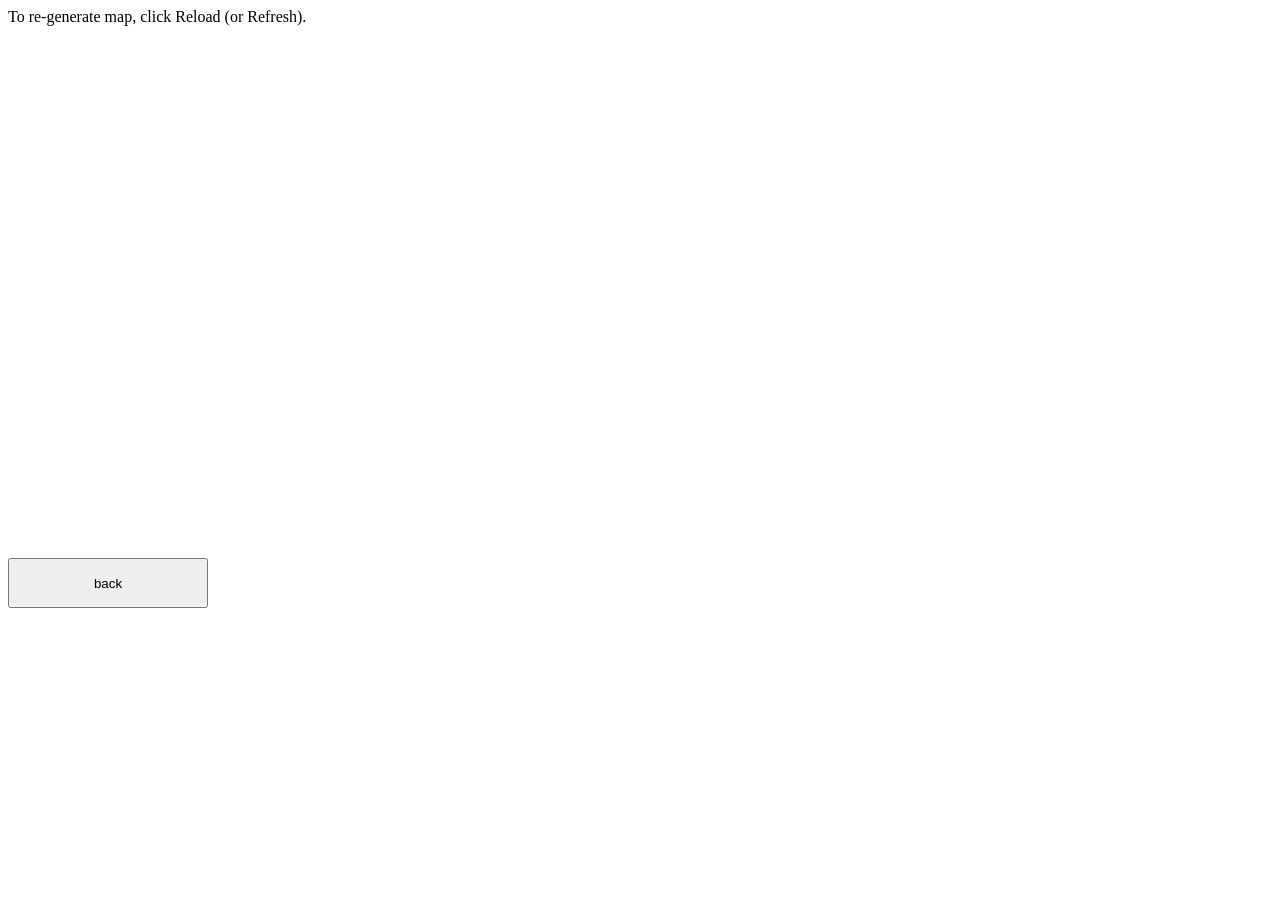
<file: HelloGap/assets/www/map.html>
<!DOCTYPE html PUBLIC "-//W3C//DTD HTML 4.01 Transitional//EN">
<html>
	<head>
		<script src="http://www.mapquestapi.com/sdk/js/v7.0.s/mqa.toolkit.js?key=Fmjtd%7Cluub2q0bnl%2Cr2%3Do5-9u7x5r"></script>

		<script type="text/javascript">
			params = {};

			function updateHrefs() {
				if (location.search) {
					var parts = location.search.substring(1).split('&');

					for (var i = 0; i < parts.length; i++) {
						var nv = parts[i].split('=');
						if (!nv[0])
							continue;
						params[nv[0]] = nv[1] || true;
					}
				}
			}

			//Call the code on page load
			if (window.addEventListener) {
				window.addEventListener('load', updateHrefs, false);
				//W3C
			} else if (window.attachEvent) {
				window.attachEvent('onload', updateHrefs);
				//OLDER MSIE
			}

			MQA.EventUtil.observe(window, 'load', function() {

				plat = params.lat * 1;
				plon = params.lon * 1;

				/*Create an object for options*/
				var options = {
					elt : document.getElementById('map'), /*ID of element on the page where you want the map added*/
					zoom : 15, /*initial zoom level of the map*/
					latLng : {
						lat : plat,
						lng : plon
					}, /*center of map in latitude/longitude */
					mtype : 'map', /*map type (map)*/
					bestFitMargin : 0, /*margin offset from the map viewport when applying a bestfit on shapes*/
					zoomOnDoubleClick : true /*zoom in when double-clicking on map*/
				};

				/*Construct an instance of MQA.TileMap with the options object*/
				window.map = new MQA.TileMap(options);

				var basic=new MQA.Poi( {lat:plat, lng:plon} );
	
				//The MQA.Poi.setBias function will off set the icon marking the spot with the actual spot.  
				//When setting a bias a leader line will automatically be drawn from the POI to the offsetting 
				//icon to show the relationship 
				basic.setBias({x:-50,y:-50});
	
				//This will add the POI to the map in the maps default shape collection.
				map.addShape(basic);

				});

			/*An example of using the MQA.EventUtil to hook into the window load event and execute defined function
			 passed in as the last parameter. You could alternatively create a plain function here and have it
			 executed whenever you like (e.g. <body onload="yourfunction">).*/
            /*
			MQA.withModule('largezoom', 'traffictoggle', 'viewoptions', 'geolocationcontrol', 'insetmapcontrol', 'mousewheel', function() {

				map.addControl(new MQA.LargeZoom(), new MQA.MapCornerPlacement(MQA.MapCorner.TOP_LEFT, new MQA.Size(5, 5)));

				map.addControl(new MQA.TrafficToggle());

				map.addControl(new MQA.ViewOptions());

				map.addControl(new MQA.GeolocationControl(), new MQA.MapCornerPlacement(MQA.MapCorner.TOP_RIGHT, new MQA.Size(10, 50)));

				/*Inset Map Control options*/
                /*
				var options = {
					size : {
						width : 150,
						height : 125
					},
					zoom : 3,
					mapType : 'map',
					minimized : true
				};

				map.addControl(new MQA.InsetMapControl(options), new MQA.MapCornerPlacement(MQA.MapCorner.BOTTOM_RIGHT));

				map.enableMouseWheelZoom();
			});
            */
			

		</script>

	</head>
	<body>
		<p>
			To re-generate map, click Reload (or Refresh).
		</p>
		<div id="map" style="width:900px; height:500px;"> </div>

		<form action="index.html">
			<p>
				<input type="submit" value="back" style="height:50px; width:200px" >
			</p>
		</form>

	</body>
</html>
</file>
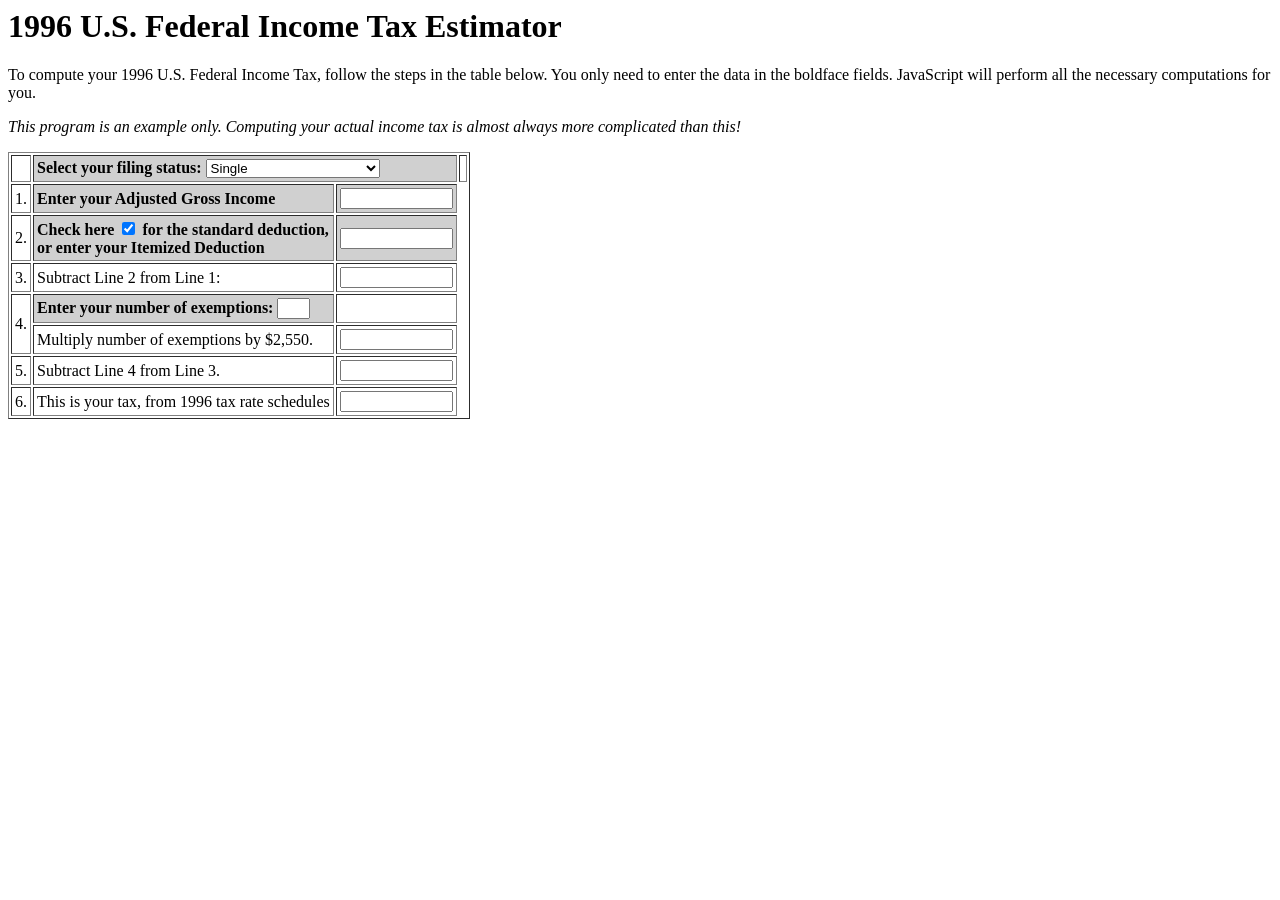
<file: HelloGap/assets/www/test2.html>
<!-- This example is from the book _JavaScript: The Definitive Guide_.     -->
<!-- Written by David Flanagan.  Copyright (c) 1996 O'Reilly & Associates. -->
<!-- This example is provided WITHOUT WARRANTY either expressed or implied.-->
<!-- You may study, use, modify, and distribute it for any purpose.        -->
<HEAD>
<TITLE>1996 U.S. Federal Income Tax Estimator</TITLE>
<SCRIPT>
// These functions define the data structures we'll use to store
// tax bracket and tax schedule data for computing taxes.
function TaxBracket(cutoff, percentage, base)
{
    this.cutoff = cutoff;          // how much money to be in this bracket
    this.percentage = percentage;  // what the tax is in this bracket
    this.base = base;              // combined tax from all lower brackets
}
function TaxSchedule(b0, b1, b2, b3, b4) 
{   // A tax schedule is just 5 brackets
    this[0] = b0; this[1] = b1; this[2] = b2; this[3] = b3; this[4] = b4;
}

// Taxes are computed using a tax schedule that depends on your filing status, 
// so we create an array and store four different schedules in it.
var Schedules = new Object();  // create the array.

// Schedule X: Single
Schedules[0] =  new TaxSchedule(new TaxBracket(263750, .396, 84020.5),
    new TaxBracket(121300, .36, 32738.5), new TaxBracket(58150, .31, 13162),
    new TaxBracket(24000, .28, 3600), new TaxBracket(0, .15, 0));

// Schedule Z: Head of Household
Schedules[1] = new TaxSchedule(new TaxBracket(263750, .396, 81554),
    new TaxBracket(134500, .36, 35024), new TaxBracket(83050, .31, 19074.5),
    new TaxBracket(32150, .28, 4822.5), new TaxBracket(0, .15, 0));

// Schedule Y1: Married,  Filing Jointly
Schedules[2] = new TaxSchedule(new TaxBracket(263750, .396, 79445),
    new TaxBracket(147700, .36, 37667), new TaxBracket(96900, .31, 21919),
    new TaxBracket(40100, .28, 6015), new TaxBracket(0, .15, 0));

// Schedule Y2: Married, Filing Separately
Schedules[3] = new TaxSchedule(new TaxBracket(131875, .396, 39722.5),
    new TaxBracket(73850, .36, 18833.5), new TaxBracket(48450, .31, 10959.5),
    new TaxBracket(20050, .28, 3007.5),  new TaxBracket(0, .15, 0));

// The standard deduction allowed by tax law depends on filing status, 
// so we've got to store this data in an array as well.
var StandardDeductions = new Object();
StandardDeductions[0] = 4000; StandardDeductions[1] = 5900; 
StandardDeductions[2] = 6700; StandardDeductions[3] = 3350;

// This function computes the tax and updates all the elements in the form. 
// It is triggered whenever anything changes, and makes sure that
// all elements of the form contains legal values and are consistent.
function compute(f)
{
    var f = document.taxcalc;  // This is the form we'll we working with;

    // get the filing status
    var status = f.status.selectedIndex;

    // line 1, adjusted gross income
    var income = parseFloat(f.income.value);
    if (isNaN(income)) { income = 0; f.income.value = "0"; }
    f.income.value = Math.round(income);
    
    // line 2, the standard or itemized deduction
    var deduction;
    if (f.standard.checked)
        deduction = StandardDeductions[status];
    else {
        deduction = parseFloat(f.deduction.value);
        if (isNaN(deduction)) deduction = 0;
        if (deduction < StandardDeductions[status]) {
            deduction = StandardDeductions[status];
            f.standard.checked = true;
        }
    }
    f.deduction.value = Math.round(deduction);

    // Line 3: Subtract line 2 from line 1
    var line3 = income - deduction;
    if (line3 < 0) line3 = 0;
    f.line3.value = line3;

    // Line 4: exemptions
    var num_exemptions = parseInt(f.num_exemptions.value);
    if (isNaN(num_exemptions)) num_exemptions = 1;
    f.num_exemptions.value = num_exemptions;
    var exemption = num_exemptions * 2550;
    f.exemption.value = exemption;

    // Line 5: subtract Line 4 from Line 3.
    var line5 = line3 - exemption;
    if (line5 < 0) line5 = 0;
    f.line5.value = line5;

    // Line 6: tax from schedules.
    // determine which tax schedule to use, based on filing status
    var schedule = Schedules[status];
    // determine which tax bracket to use within that schedule
    for(var i = 0; i < 5; i++) if (line5 >= schedule[i].cutoff) break;
    var bracket = schedule[i];
    // then compute the tax based on that bracket
    var tax = (line5 - bracket.cutoff) * bracket.percentage + bracket.base;
    f.tax.value = Math.round(tax);
}
</SCRIPT>
</HEAD>
<BODY>
<H1>1996 U.S. Federal Income Tax Estimator</H1>
To compute your 1996 U.S. Federal Income Tax, follow the steps in the
table below.  You only need to enter the data in the boldface fields.
JavaScript will perform all the necessary computations for you.
<P>
<I>This program is an example only.  Computing your actual income tax is
almost always more complicated than this!</I>

<!-- 
  -- The stuff below is an HTML table inside of an HTML form.  It gets tricky!
  -- Notice the event handlers on all the form input elements.
  -->
<FORM NAME="taxcalc">
  <TABLE BORDER CELLPADDING=3>
    <TR>                                        <!-- Filing status -->
      <TD>&nbsp;</TD>
      <TD COLSPAN=3 BGCOLOR="d0d0d0">
        <B>Select your filing status:</B>
        <SELECT NAME="status" onChange="compute()">
          <OPTION VALUE=0 SELECTED>Single
          <OPTION VALUE=1>Head of Household
          <OPTION VALUE=2>Married, Filing Jointly
          <OPTION VALUE=3>Married, Filing Separately
        </SELECT>
      <TD></TR>
    <TR>                                        <!-- Line 1: Income -->
      <TD>1.</TD>
      <TD BGCOLOR="d0d0d0"><B>Enter your Adjusted Gross Income</B></TD>
      <TD BGCOLOR="d0d0d0">
        <INPUT TYPE=text NAME="income" SIZE=12 onChange="compute()">
      </TD></TR>
    <TR>                                        <!-- Line 2: Deduction -->
      <TD>2.</TD>
      <TD BGCOLOR="d0d0d0">
        <B>Check here 
        <INPUT TYPE=checkbox NAME="standard" CHECKED onClick="compute()">
        for the standard deduction,<BR>or enter your Itemized Deduction</B>
      </TD>
      <TD BGCOLOR="d0d0d0">
        <INPUT TYPE=text NAME="deduction" SIZE=12 
               onChange="this.form.standard.checked = false; compute()">
      </TD></TR>
    <TR>                                        <!-- Line 3: subtraction -->
      <TD>3.</TD>
      <TD>Subtract Line 2 from Line 1:</TD>
      <TD><INPUT TYPE=text NAME="line3" SIZE=12 onChange="compute()"></TD></TR>
    <TR>                                        <!-- Line 4: Exemption -->
      <TD ROWSPAN=2>4.</TD>
      <TD BGCOLOR="d0d0d0">
        <B>Enter your number of exemptions: </B>
        <INPUT TYPE=text NAME="num_exemptions" SIZE=2 onChange="compute()">
      </TD><TD></TD></TR>
    <TR>                                        <!-- Line 4, continued -->
      <TD>Multiply number of exemptions by $2,550.</TD>
      <TD><INPUT TYPE=text NAME="exemption" SIZE=12 onChange="compute()"></TD>
    </TR>
    <TR>                                        <!-- Line 5: subtraction -->
      <TD>5.</TD>
      <TD>Subtract Line 4 from Line 3.</TD>
      <TD><INPUT TYPE=text NAME="line5" SIZE=12 onChange="compute()"></TD></TR>
    <TR>                                        <!-- Line 6: Tax -->
      <TD>6.</TD>
      <TD>This is your tax, from 1996 tax rate schedules</TD>
      <TD><INPUT TYPE=text NAME="tax" SIZE=12 onChange="compute()"></TD></TR>
  </TABLE>
<FORM>
</BODY>
</file>
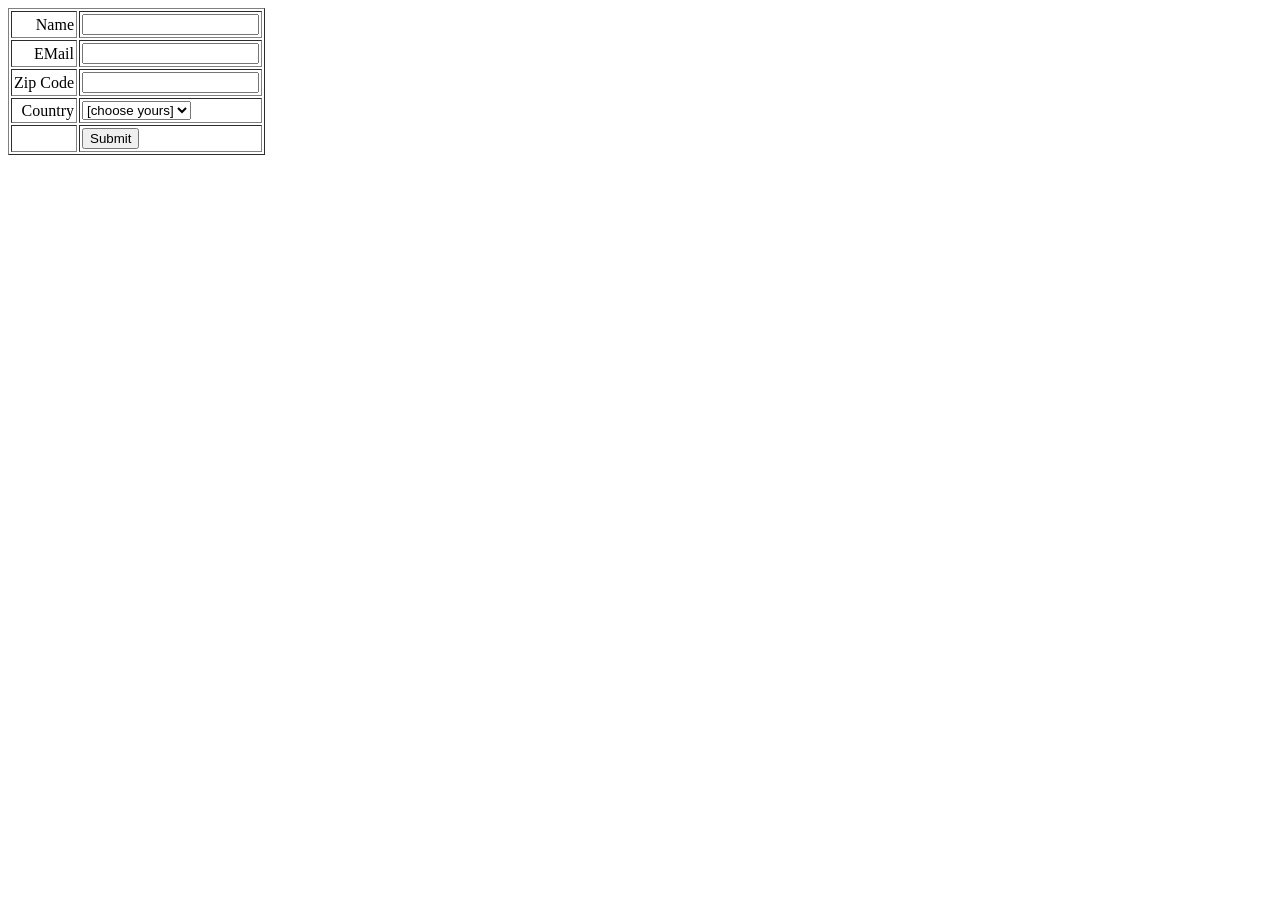
<file: HelloGap/assets/www/test3.html>
<html>
<head>
<title>Form Validation</title>
<script type="text/javascript">
<!--
// Form validation code will come here.
//-->
</script>
</head>
<body>
 <form action="/cgi-bin/test.cgi" name="myForm"  
          onsubmit="return(validate());">
 <table cellspacing="2" cellpadding="2" border="1">
 <tr>
   <td align="right">Name</td>
   <td><input type="text" name="Name" /></td>
 </tr>
 <tr>
   <td align="right">EMail</td>
   <td><input type="text" name="EMail" /></td>
 </tr>
 <tr>
   <td align="right">Zip Code</td>
   <td><input type="text" name="Zip" /></td>
 </tr>
 <tr>
 <td align="right">Country</td>
 <td>
 <select name="Country">
   <option value="-1" selected>[choose yours]</option>
   <option value="1">USA</option>
   <option value="2">UK</option>
   <option value="3">INDIA</option>
 </select>
 </td>
 </tr>
 <tr>
   <td align="right"></td>
   <td><input type="submit" value="Submit" /></td>
 </tr>
 </table>
 </form>
 </body>
 </html>
</file>
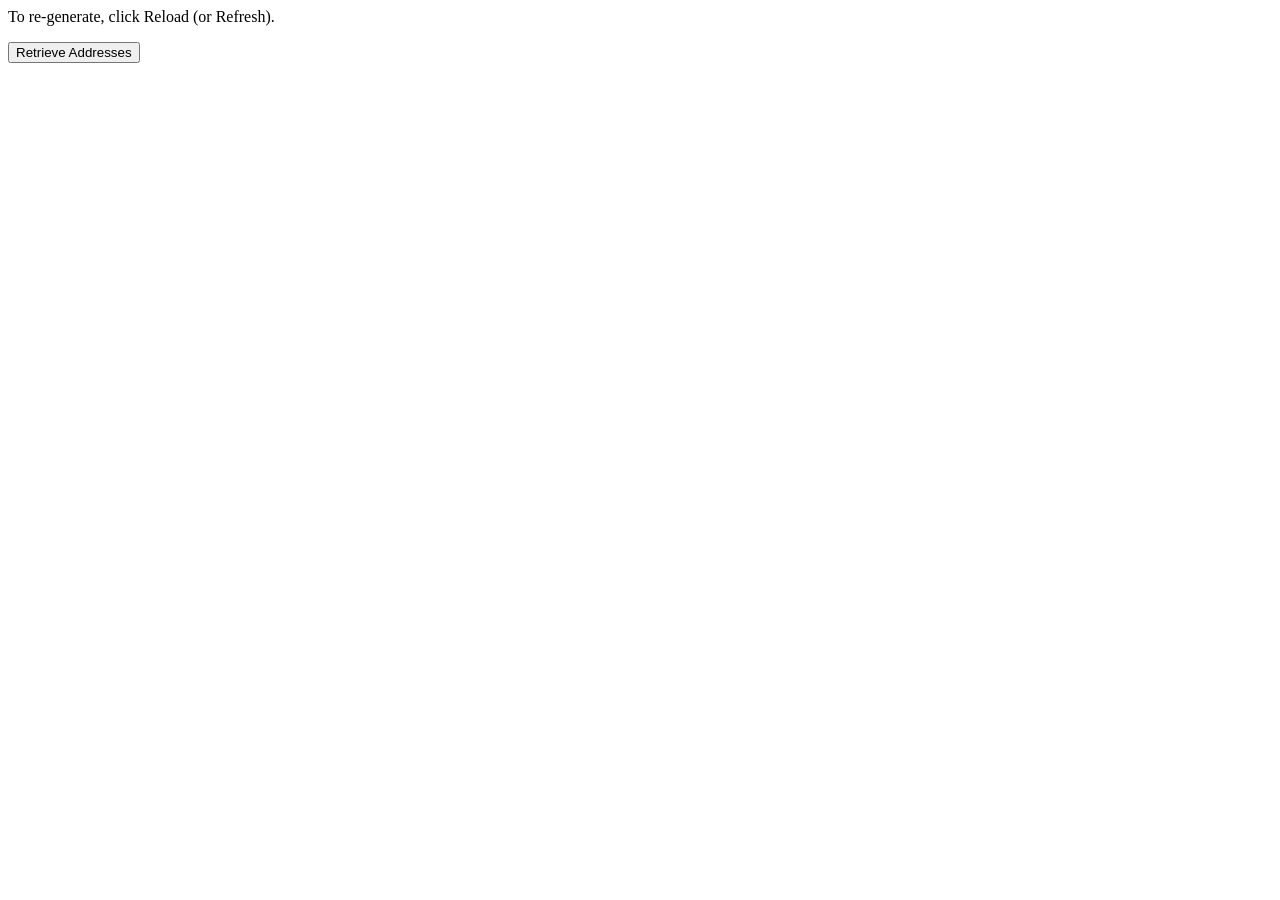
<file: MyApp/Resources/HTML/index.backup.html>
<!DOCTYPE html PUBLIC "-//W3C//DTD HTML 4.01 Transitional//EN">

<html>
	<head>
		<link rel="stylesheet" type="text/css" href="style.css">
		<title>Retrieving table data</title>

		<script type="text/javascript">
			var xmlhttp
			function GetIds(Arg) {

				xmlhttp = null;
				var Url = "XMLHttpRequest_responseXML.php"
				if (window.XMLHttpRequest) {
					xmlhttp = new XMLHttpRequest()
				} else if (window.ActiveXObject) {
					xmlhttp = new ActiveXObject("Microsoft.XMLHTTP")
				}
				if (xmlhttp != null) {
					xmlhttp.onreadystatechange = onStateChange;
					Url = Url + "?Date=" + escape(Arg) + "&NoCache=" + new Date().getTime()
					var Url = "http://projects.reviewjournal.com/data/index8.php";
					xmlhttp.open("GET", Url, true);
					xmlhttp.overrideMimeType('application/json');
					xmlhttp.send(null);
				} else {
					alert("The XMLHttpRequest not supported");
				}

			}

			function onStateChange() {
				if (xmlhttp2.readyState == 4 && xmlhttp2.status==200) {	
						var body = document.getElementsByTagName("body")[0];
						// creates a <table> element and a <tbody> element
						var tbl = document.createElement("table");
						var tblBody = document.createElement("tbody");
						var jsonResponse = JSON.parse(xmlhttp2.responseText);
						var entry = jsonResponse.top;
						// creating all cells
						for (var j = 0; j < entry.length; j++) {
							// creates a table row
							var row = document.createElement("tr");
							// Create a <td> element and a text node, make the text
							// node the contents of the <td>, and put the <td> at
							// the end of the table row
							var cell = document.createElement("td");
							//var cellText = document.createTextNode("cell is row " + j + ", column " + i);
							var cellText = document.createTextNode("Order id:  " + entry[j].id);

							cell.appendChild(cellText);
							row.appendChild(cell);
							// add the row to the end of the table body
							tblBody.appendChild(row);
						}
						// put the <tbody> in the <table>
						tbl.appendChild(tblBody);
						// appends <table> into <body>
						body.appendChild(tbl);
						// sets the border attribute of tbl to 2;
						tbl.setAttribute("border", "2");

					} else {
						alert("statusText: " + xmlhttp2.statusText + "\nHTTP status code: " + xmlhttp2.status);
					}
			}

			function GetAddresses(Arg) {

				xmlhttp = null;
				var Url = "XMLHttpRequest_responseXML.php"
				if (window.XMLHttpRequest) {
					xmlhttp = new XMLHttpRequest()
				} else if (window.ActiveXObject) {
					xmlhttp = new ActiveXObject("Microsoft.XMLHTTP")
				}
				if (xmlhttp != null) {
					xmlhttp.onreadystatechange = onStateChange;
					Url = Url + "?Date=" + escape(Arg) + "&NoCache=" + new Date().getTime()
					var Url = "http://projects.reviewjournal.com/data/index7.php?name=5";
					xmlhttp.open("GET", Url, true);
					xmlhttp.overrideMimeType('application/json');
					xmlhttp.send(null);
				} else {
					alert("The XMLHttpRequest not supported");
				}

			}

			function onStateChange() {
				if (xmlhttp.readyState == 4 && xmlhttp.status==200) {					
						var body = document.getElementsByTagName("body")[0];
						// creates a <table> element and a <tbody> element
						var tbl = document.createElement("table");
						var tblBody = document.createElement("tbody");
						var jsonResponse = JSON.parse(xmlhttp.responseText);
						var entry = jsonResponse.top;
						// creating all cells
						for (var j = 0; j < entry.length; j++) {
							// creates a table row
							var row = document.createElement("tr");
							// Create a <td> element and a text node, make the text
							// node the contents of the <td>, and put the <td> at
							// the end of the table row
							var cell = document.createElement("td");
							//var cellText = document.createTextNode("cell is row " + j + ", column " + i);
							var cellText = document.createTextNode(entry[j].street);

							cell.appendChild(cellText);
							row.appendChild(cell);
							// add the row to the end of the table body
							tblBody.appendChild(row);
						}
						// put the <tbody> in the <table>
						tbl.appendChild(tblBody);
						// appends <table> into <body>
						body.appendChild(tbl);
						// sets the border attribute of tbl to 2;
						tbl.setAttribute("border", "2");

					} else {
						alert("statusText: " + xmlhttp.statusText + "\nHTTP status code: " + xmlhttp.status  + "\nHTTP ready state: " + xmlhttp.readyState);
					}
			}

		</script>

	</head>	
	
	<body>
		<p>
			To re-generate, click Reload (or Refresh).
		</p>	
        
		<p>
			<input type="button" value="Retrieve Addresses" onclick="GetAddresses()">
		</p>

	</body>
</html>
</file>
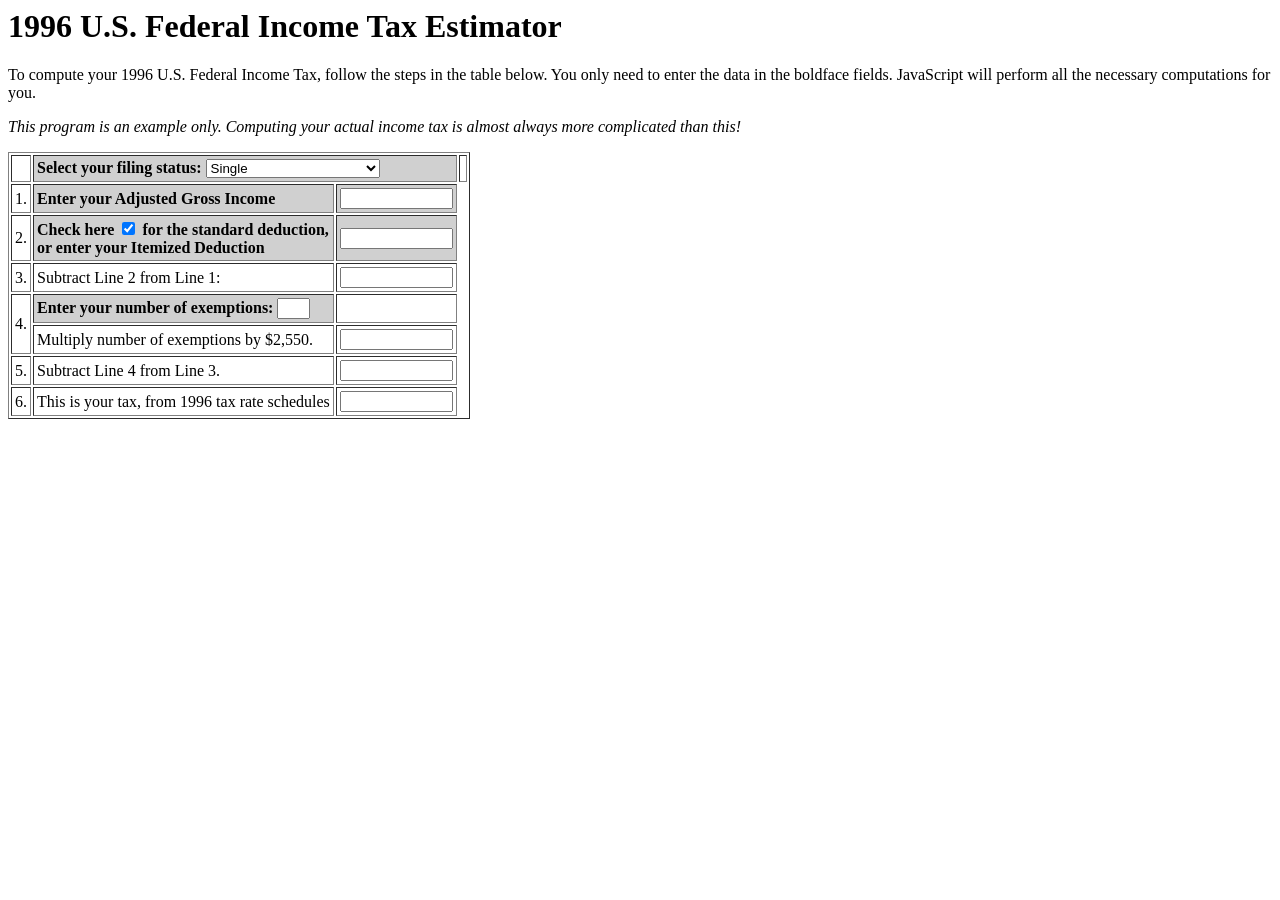
<file: MyApp/Resources/HTML/index3.html>
<!-- This example is from the book _JavaScript: The Definitive Guide_.     -->
<!-- Written by David Flanagan.  Copyright (c) 1996 O'Reilly & Associates. -->
<!-- This example is provided WITHOUT WARRANTY either expressed or implied.-->
<!-- You may study, use, modify, and distribute it for any purpose.        -->
<HEAD>
<TITLE>2007 U.S. Federal Income Tax Estimator</TITLE>
<SCRIPT>
// These functions define the data structures we'll use to store
// tax bracket and tax schedule data for computing taxes.
function TaxBracket(cutoff, percentage, base)
{
    this.cutoff = cutoff;          // how much money to be in this bracket
    this.percentage = percentage;  // what the tax is in this bracket
    this.base = base;              // combined tax from all lower brackets
}
function TaxSchedule(b0, b1, b2, b3, b4) 
{   // A tax schedule is just 5 brackets
    this[0] = b0; this[1] = b1; this[2] = b2; this[3] = b3; this[4] = b4;
}

// Taxes are computed using a tax schedule that depends on your filing status, 
// so we create an array and store four different schedules in it.
var Schedules = new Object();  // create the array.

// Schedule X: Single
Schedules[0] =  new TaxSchedule(new TaxBracket(263750, .396, 84020.5),
    new TaxBracket(121300, .36, 32738.5), new TaxBracket(58150, .31, 13162),
    new TaxBracket(24000, .28, 3600), new TaxBracket(0, .15, 0));

// Schedule Z: Head of Household
Schedules[1] = new TaxSchedule(new TaxBracket(263750, .396, 81554),
    new TaxBracket(134500, .36, 35024), new TaxBracket(83050, .31, 19074.5),
    new TaxBracket(32150, .28, 4822.5), new TaxBracket(0, .15, 0));

// Schedule Y1: Married,  Filing Jointly
Schedules[2] = new TaxSchedule(new TaxBracket(263750, .396, 79445),
    new TaxBracket(147700, .36, 37667), new TaxBracket(96900, .31, 21919),
    new TaxBracket(40100, .28, 6015), new TaxBracket(0, .15, 0));

// Schedule Y2: Married, Filing Separately
Schedules[3] = new TaxSchedule(new TaxBracket(131875, .396, 39722.5),
    new TaxBracket(73850, .36, 18833.5), new TaxBracket(48450, .31, 10959.5),
    new TaxBracket(20050, .28, 3007.5),  new TaxBracket(0, .15, 0));

// The standard deduction allowed by tax law depends on filing status, 
// so we've got to store this data in an array as well.
var StandardDeductions = new Object();
StandardDeductions[0] = 4000; StandardDeductions[1] = 5900; 
StandardDeductions[2] = 6700; StandardDeductions[3] = 3350;

// This function computes the tax and updates all the elements in the form. 
// It is triggered whenever anything changes, and makes sure that
// all elements of the form contains legal values and are consistent.
function compute(f)
{
    var f = document.taxcalc;  // This is the form we'll we working with;

    // get the filing status
    var status = f.status.selectedIndex;

    // line 1, adjusted gross income
    var income = parseFloat(f.income.value);
    if (isNaN(income)) { income = 0; f.income.value = "0"; }
    f.income.value = Math.round(income);
    
    // line 2, the standard or itemized deduction
    var deduction;
    if (f.standard.checked)
        deduction = StandardDeductions[status];
    else {
        deduction = parseFloat(f.deduction.value);
        if (isNaN(deduction)) deduction = 0;
        if (deduction < StandardDeductions[status]) {
            deduction = StandardDeductions[status];
            f.standard.checked = true;
        }
    }
    f.deduction.value = Math.round(deduction);

    // Line 3: Subtract line 2 from line 1
    var line3 = income - deduction;
    if (line3 < 0) line3 = 0;
    f.line3.value = line3;

    // Line 4: exemptions
    var num_exemptions = parseInt(f.num_exemptions.value);
    if (isNaN(num_exemptions)) num_exemptions = 1;
    f.num_exemptions.value = num_exemptions;
    var exemption = num_exemptions * 2550;
    f.exemption.value = exemption;

    // Line 5: subtract Line 4 from Line 3.
    var line5 = line3 - exemption;
    if (line5 < 0) line5 = 0;
    f.line5.value = line5;

    // Line 6: tax from schedules.
    // determine which tax schedule to use, based on filing status
    var schedule = Schedules[status];
    // determine which tax bracket to use within that schedule
    for(var i = 0; i < 5; i++) if (line5 >= schedule[i].cutoff) break;
    var bracket = schedule[i];
    // then compute the tax based on that bracket
    var tax = (line5 - bracket.cutoff) * bracket.percentage + bracket.base;
    f.tax.value = Math.round(tax);
}
</SCRIPT>
</HEAD>
<BODY>
<H1>1996 U.S. Federal Income Tax Estimator</H1>
To compute your 1996 U.S. Federal Income Tax, follow the steps in the
table below.  You only need to enter the data in the boldface fields.
JavaScript will perform all the necessary computations for you.
<P>
<I>This program is an example only.  Computing your actual income tax is
almost always more complicated than this!</I>

<!-- 
  -- The stuff below is an HTML table inside of an HTML form.  It gets tricky!
  -- Notice the event handlers on all the form input elements.
  -->
<FORM NAME="taxcalc">
  <TABLE BORDER CELLPADDING=3>
    <TR>                                        <!-- Filing status -->
      <TD>&nbsp;</TD>
      <TD COLSPAN=3 BGCOLOR="d0d0d0">
        <B>Select your filing status:</B>
        <SELECT NAME="status" onChange="compute()">
          <OPTION VALUE=0 SELECTED>Single
          <OPTION VALUE=1>Head of Household
          <OPTION VALUE=2>Married, Filing Jointly
          <OPTION VALUE=3>Married, Filing Separately
        </SELECT>
      <TD></TR>
    <TR>                                        <!-- Line 1: Income -->
      <TD>1.</TD>
      <TD BGCOLOR="d0d0d0"><B>Enter your Adjusted Gross Income</B></TD>
      <TD BGCOLOR="d0d0d0">
        <INPUT TYPE=text NAME="income" SIZE=12 onChange="compute()">
      </TD></TR>
    <TR>                                        <!-- Line 2: Deduction -->
      <TD>2.</TD>
      <TD BGCOLOR="d0d0d0">
        <B>Check here 
        <INPUT TYPE=checkbox NAME="standard" CHECKED onClick="compute()">
        for the standard deduction,<BR>or enter your Itemized Deduction</B>
      </TD>
      <TD BGCOLOR="d0d0d0">
        <INPUT TYPE=text NAME="deduction" SIZE=12 
               onChange="this.form.standard.checked = false; compute()">
      </TD></TR>
    <TR>                                        <!-- Line 3: subtraction -->
      <TD>3.</TD>
      <TD>Subtract Line 2 from Line 1:</TD>
      <TD><INPUT TYPE=text NAME="line3" SIZE=12 onChange="compute()"></TD></TR>
    <TR>                                        <!-- Line 4: Exemption -->
      <TD ROWSPAN=2>4.</TD>
      <TD BGCOLOR="d0d0d0">
        <B>Enter your number of exemptions: </B>
        <INPUT TYPE=text NAME="num_exemptions" SIZE=2 onChange="compute()">
      </TD><TD></TD></TR>
    <TR>                                        <!-- Line 4, continued -->
      <TD>Multiply number of exemptions by $2,550.</TD>
      <TD><INPUT TYPE=text NAME="exemption" SIZE=12 onChange="compute()"></TD>
    </TR>
    <TR>                                        <!-- Line 5: subtraction -->
      <TD>5.</TD>
      <TD>Subtract Line 4 from Line 3.</TD>
      <TD><INPUT TYPE=text NAME="line5" SIZE=12 onChange="compute()"></TD></TR>
    <TR>                                        <!-- Line 6: Tax -->
      <TD>6.</TD>
      <TD>This is your tax, from 1996 tax rate schedules</TD>
      <TD><INPUT TYPE=text NAME="tax" SIZE=12 onChange="compute()"></TD></TR>
  </TABLE>
<FORM>
</BODY>
</file>
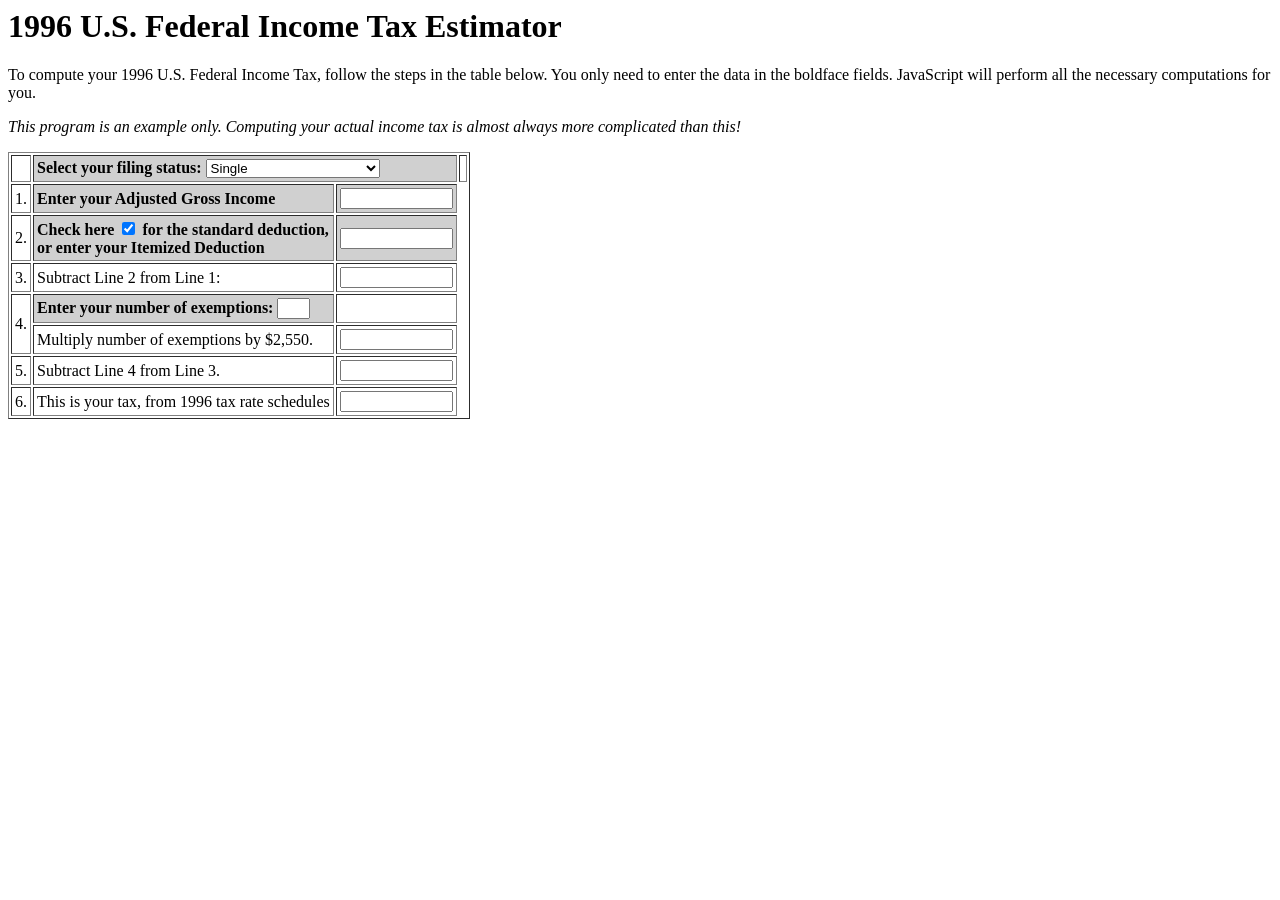
<file: MyApp/Resources/HTML/index4.html>
<!-- This example is from the book _JavaScript: The Definitive Guide_.     -->
<!-- Written by David Flanagan.  Copyright (c) 1996 O'Reilly & Associates. -->
<!-- This example is provided WITHOUT WARRANTY either expressed or implied.-->
<!-- You may study, use, modify, and distribute it for any purpose.        -->
<HEAD>
	<TITLE>2007 U.S. Federal Income Tax Estimator</TITLE>
	<SCRIPT>
		// These functions define the data structures we'll use to store
		// tax bracket and tax schedule data for computing taxes.
		function TaxBracket(cutoff, percentage, base) {
			this.cutoff = cutoff;
			// how much money to be in this bracket
			this.percentage = percentage;
			// what the tax is in this bracket
			this.base = base;
			// combined tax from all lower brackets
		}

		function TaxSchedule(b0, b1, b2, b3, b4) {// A tax schedule is just 5 brackets
			this[0] = b0;
			this[1] = b1;
			this[2] = b2;
			this[3] = b3;
			this[4] = b4;
		}

		// Taxes are computed using a tax schedule that depends on your filing status,
		// so we create an array and store four different schedules in it.
		var Schedules = new Object();
		// create the array.

		// Schedule X: Single
		Schedules[0] = new TaxSchedule(new TaxBracket(263750, .396, 84020.5), new TaxBracket(121300, .36, 32738.5), new TaxBracket(58150, .31, 13162), new TaxBracket(24000, .28, 3600), new TaxBracket(0, .15, 0));

		// Schedule Z: Head of Household
		Schedules[1] = new TaxSchedule(new TaxBracket(263750, .396, 81554), new TaxBracket(134500, .36, 35024), new TaxBracket(83050, .31, 19074.5), new TaxBracket(32150, .28, 4822.5), new TaxBracket(0, .15, 0));

		// Schedule Y1: Married,  Filing Jointly
		Schedules[2] = new TaxSchedule(new TaxBracket(263750, .396, 79445), new TaxBracket(147700, .36, 37667), new TaxBracket(96900, .31, 21919), new TaxBracket(40100, .28, 6015), new TaxBracket(0, .15, 0));

		// Schedule Y2: Married, Filing Separately
		Schedules[3] = new TaxSchedule(new TaxBracket(131875, .396, 39722.5), new TaxBracket(73850, .36, 18833.5), new TaxBracket(48450, .31, 10959.5), new TaxBracket(20050, .28, 3007.5), new TaxBracket(0, .15, 0));

		// The standard deduction allowed by tax law depends on filing status,
		// so we've got to store this data in an array as well.
		var StandardDeductions = new Object();
		StandardDeductions[0] = 4000;
		StandardDeductions[1] = 5900;
		StandardDeductions[2] = 6700;
		StandardDeductions[3] = 3350;

		// This function computes the tax and updates all the elements in the form.
		// It is triggered whenever anything changes, and makes sure that
		// all elements of the form contains legal values and are consistent.

		var xmlhttp

		function SendData(Arg) {

			alert("starting send in method SendData")

			xmlhttp = null;

			var Url = "XMLHttpRequest_responseXML.php"// THE SERVER SCRIPT TO HANDLE THE REQUEST

			//var Url = "http://projects.reviewjournal.com/data/index8.php";

			if (window.XMLHttpRequest) {

				xmlhttp = new XMLHttpRequest() // For all modern browsers

			} else if (window.ActiveXObject) {

				xmlhttp = new ActiveXObject("Microsoft.XMLHTTP") // For (older) IE

			}

			if (xmlhttp != null) {

				xmlhttp.onreadystatechange = onStateChange;

				Url = Url + "?Date=" + escape(Arg) + "&NoCache=" + new Date().getTime()
				var Url = "http://projects.reviewjournal.com/data/index8.php";

				alert(Url)

				// "&NoCache"  => Append the timestamp to avoid cashing
				// Also escape the input argument  (Arg) to properly url-encode the characters (to be sure)

				xmlhttp.open("GET", Url, true);
				//  (httpMethod,  URL,  asynchronous)

				xmlhttp.overrideMimeType('application/json');
				// xmlhttp.overrideMimeType('text/xml');

				xmlhttp.send(null);

				/*
				 // How to send a POST request
				 xmlhttp.open("POST", Url, true);                                                         //  (httpMethod,  URL,  asynchronous)

				 xmlhttp.setRequestHeader("Content-Type", "application/x-www-form-urlencoded; charset=UTF-8");

				 xmlhttp.send( "Date=" + escape(Arg) );
				 */

			} else {

				alert("The XMLHttpRequest not supported");

			}

		}

		function onStateChange() {

			if (xmlhttp.readyState == 4) {

				alert("returning from http")// 4 => loaded complete

				alert(xmlhttp.status)

				if (xmlhttp.status == 200) {// HTTP status code  ( 200 => OK )

					//alert(xmlhttp.responseJSON)
					alert(xmlhttp.responseText)

					//alert(getAllResponseHeaders())

					if (xmlhttp.status != 404) {

						alert("here");
						
						var jsonResponse = JSON.parse(xmlhttp.responseText);

						//var local = new Function("return "+ xmlhttp.responseText)();
						var str = JSON.stringify(jsonResponse.top);
						var entry = jsonResponse.top;
											
						alert(str);
						//alert(entry);
											
						var employees = [
							{ "firstName":"John" , "lastName":"Doe" },
							{ "firstName":"Anna" , "lastName":"Smith" },
							{ "firstName":"Peter" , "lastName": "Jones" }
						];					
											
						//alert(employees[0].lastName);	
						
						
						alert(entry[0].id);					
												
						//var jText = JSON.parse(jsonReponse)		
						//alert(str.id)		
							
						alert("final");	
						for (var i in entry) {
							alert(entry[i].id);
							
						}							
						
						//var contact = JSON.parse(jsontext);
						//document.write(contact.surname + ", " + contact.firstname);
												
												
						//alert("Code - Name\n" + local[0].id + ' - ' + local[0].name);
					} else {
						alert("Airport not found");
					}

					var xmlDoc = xmlhttp.responseXML// "xmlDoc" the returned xml object

					// alert(typeof xmlhttp.responseXML)                                                               // Returns: object
					// alert ("childNodes: "+xmlDoc.childNodes.length)                                             // Just for test

					var DateNode = xmlDoc.getElementsByTagName('Date')[0].firstChild.nodeValue// The <Date> element's node value  (the sent date)

					var Xml2String// Convert the xml to string just to display it

					if (xmlDoc.xml) {
						Xml2String = xmlDoc.xml // Converts the xml object to string  (  For IE)
					} else {
						Xml2String = new XMLSerializer().serializeToString(xmlDoc);
						// Converts the xml object to string (For rest browsers, mozilla, etc)
					}

					var Message = "--------- RESPONSE HEADERS  (NOTE THE CONTENT-TYPE) --------\n\n"

					Message += xmlhttp.getAllResponseHeaders()
					Message += "\n\n----------------------------------- XML -----------------------------------\n\n"
					Message += Xml2String
					Message += "\n\n--------------------- DATE (PARSED FROM XML) ----------------------\n\n"
					Message += DateNode

					alert(Message)

					// alert( Xml2String )

					//alert (xmlhttp.responseText)

					document.getElementById("CellData").value = Xml2String

				} else {

					alert("statusText: " + xmlhttp.statusText + "\nHTTP status code: " + xmlhttp.status);

				} // End of:   if (xmlhttp.status==200)

			}

		}

		function compute(f) {
			var f = document.taxcalc;
			// This is the form we'll we working with;

			//document.location.href = "servlets/com.myproj.myServlet?param1=123&param2=abc";

			//var u = "http://projects.reviewjournal.com/data/index8.php";

			//alert("starting send")

			SendData(null);

			//$.getJSON( u, [], [callback] )

			/*
			$(document).ready(function() {
			$("#driver").click(function(event){
			$.getJSON('/jquery/result.json', function(jd) {
			$('#stage').html('<p> Name: ' + jd.name + '</p>');
			$('#stage').append('<p>Age : ' + jd.age+ '</p>');
			$('#stage').append('<p> Sex: ' + jd.sex+ '</p>');
			});
			});
			});
			*/
			//document.location.href = u;

			//xmlhttp.open("GET",u,true);
			//xmlhttp.send();
			//document.getElementById("top").innerHTML=xmlhttp.responseText;

			//document.location.href = "http://projects.reviewjournal.com/data/index7.php?name=5";

			//<?php
			//	echo "<h1>Screen Resolution:</h1>";
			//	echo "Width  : ".$_GET['width']."<br>";
			//	echo "Height : ".$_GET['height']."<br>";
			//?>

			// get the filing status
			var status = f.status.selectedIndex;

			// line 1, adjusted gross income
			var income = parseFloat(f.income.value);
			if (isNaN(income)) {
				income = 0;
				f.income.value = "0";
			}
			f.income.value = Math.round(income);

			// line 2, the standard or itemized deduction
			var deduction;
			if (f.standard.checked)
				deduction = StandardDeductions[status];
			else {
				deduction = parseFloat(f.deduction.value);
				if (isNaN(deduction))
					deduction = 0;
				if (deduction < StandardDeductions[status]) {
					deduction = StandardDeductions[status];
					f.standard.checked = true;
				}
			}
			f.deduction.value = Math.round(deduction);

			// Line 3: Subtract line 2 from line 1
			var line3 = income - deduction;
			if (line3 < 0)
				line3 = 0;
			f.line3.value = line3;

			// Line 4: exemptions
			var num_exemptions = parseInt(f.num_exemptions.value);
			if (isNaN(num_exemptions))
				num_exemptions = 1;
			f.num_exemptions.value = num_exemptions;
			var exemption = num_exemptions * 2550;
			f.exemption.value = exemption;

			// Line 5: subtract Line 4 from Line 3.
			var line5 = line3 - exemption;
			if (line5 < 0)
				line5 = 0;
			f.line5.value = line5;

			// Line 6: tax from schedules.
			// determine which tax schedule to use, based on filing status
			var schedule = Schedules[status];
			// determine which tax bracket to use within that schedule
			for (var i = 0; i < 5; i++)
				if (line5 >= schedule[i].cutoff)
					break;
			var bracket = schedule[i];
			// then compute the tax based on that bracket
			var tax = (line5 - bracket.cutoff) * bracket.percentage + bracket.base;
			f.tax.value = Math.round(tax);
		}
	</SCRIPT>
</HEAD>
<BODY>
	<H1>1996 U.S. Federal Income Tax Estimator</H1>
	To compute your 1996 U.S. Federal Income Tax, follow the steps in the
	table below.  You only need to enter the data in the boldface fields.
	JavaScript will perform all the necessary computations for you.
	<P>
		<I>This program is an example only.  Computing your actual income tax is
		almost always more complicated than this!</I>

		<!--
		-- The stuff below is an HTML table inside of an HTML form.  It gets tricky!
		-- Notice the event handlers on all the form input elements.
		-->
		<FORM NAME="taxcalc">
			<TABLE BORDER CELLPADDING=3>
				<TR>
					<!-- Filing status -->
					<TD>&nbsp;</TD>
					<TD COLSPAN=3 BGCOLOR="d0d0d0"><B>Select your filing status:</B>
					<SELECT NAME="status" onChange="compute()">
						<OPTION VALUE=0 SELECTED>Single <OPTION VALUE=1>Head of Household <OPTION VALUE=2>Married, Filing Jointly <OPTION VALUE=3>Married, Filing Separately
					</SELECT><TD>
				</TR>
				<TR>
					<!-- Line 1: Income -->
					<TD>1.</TD>
					<TD BGCOLOR="d0d0d0"><B>Enter your Adjusted Gross Income</B></TD>
					<TD BGCOLOR="d0d0d0">
					<INPUT TYPE=text NAME="income" SIZE=12 onChange="compute()">
					</TD>
				</TR>
				<TR>
					<!-- Line 2: Deduction -->
					<TD>2.</TD>
					<TD BGCOLOR="d0d0d0"><B>Check here
					<INPUT TYPE=checkbox NAME="standard" CHECKED onClick="compute()">
					for the standard deduction,
					<BR>
					or enter your Itemized Deduction</B></TD>
					<TD BGCOLOR="d0d0d0">
					<INPUT TYPE=text NAME="deduction" SIZE=12
					onChange="this.form.standard.checked = false; compute()">
					</TD>
				</TR>
				<TR>
					<!-- Line 3: subtraction -->
					<TD>3.</TD>
					<TD>Subtract Line 2 from Line 1:</TD>
					<TD>
					<INPUT TYPE=text NAME="line3" SIZE=12 onChange="compute()">
					</TD>
				</TR>
				<TR>
					<!-- Line 4: Exemption -->
					<TD ROWSPAN=2>4.</TD>
					<TD BGCOLOR="d0d0d0"><B>Enter your number of exemptions: </B>
					<INPUT TYPE=text NAME="num_exemptions" SIZE=2 onChange="compute()">
					</TD><TD></TD>
				</TR>
				<TR>
					<!-- Line 4, continued -->
					<TD>Multiply number of exemptions by $2,550.</TD>
					<TD>
					<INPUT TYPE=text NAME="exemption" SIZE=12 onChange="compute()">
					</TD>
				</TR>
				<TR>
					<!-- Line 5: subtraction -->
					<TD>5.</TD>
					<TD>Subtract Line 4 from Line 3.</TD>
					<TD>
					<INPUT TYPE=text NAME="line5" SIZE=12 onChange="compute()">
					</TD>
				</TR>
				<TR>
					<!-- Line 6: Tax -->
					<TD>6.</TD>
					<TD>This is your tax, from 1996 tax rate schedules</TD>
					<TD>
					<INPUT TYPE=text NAME="tax" SIZE=12 onChange="compute()">
					</TD>
				</TR>
			</TABLE>
			<FORM>
</BODY>
</file>
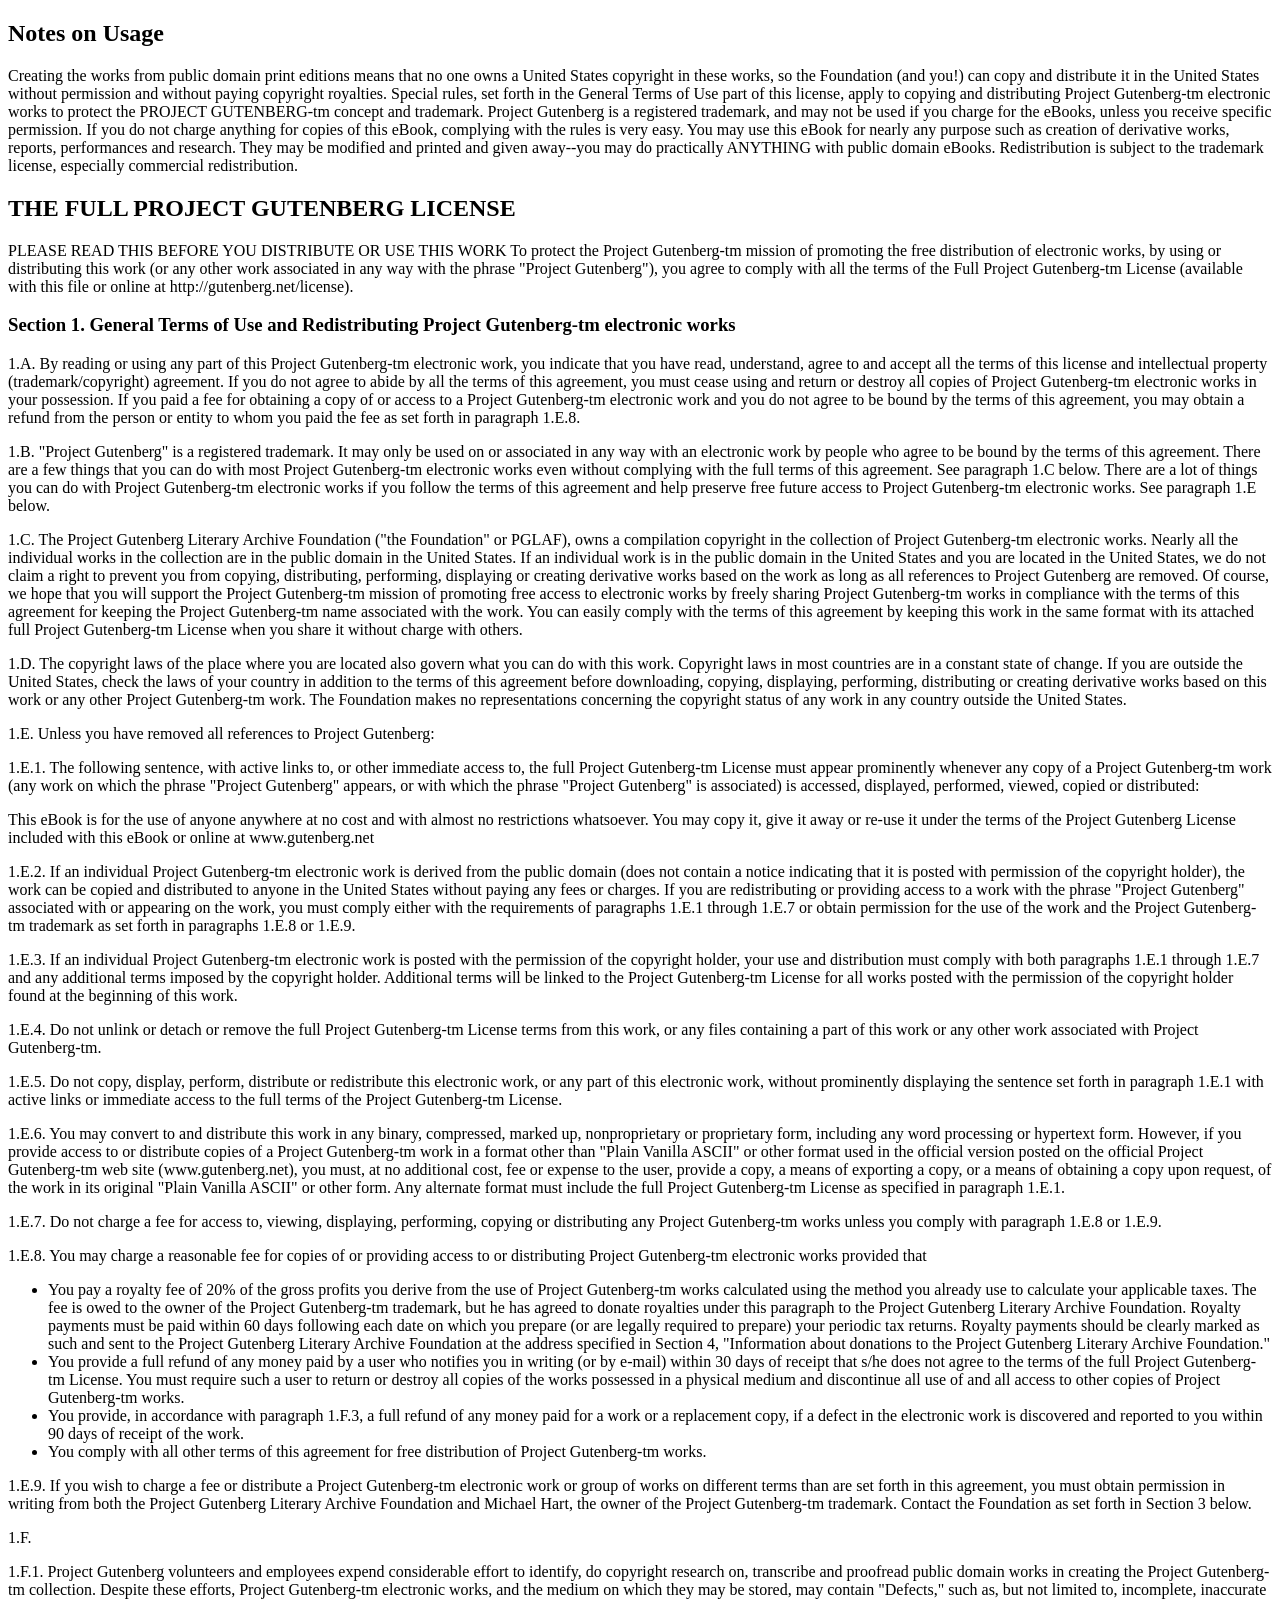
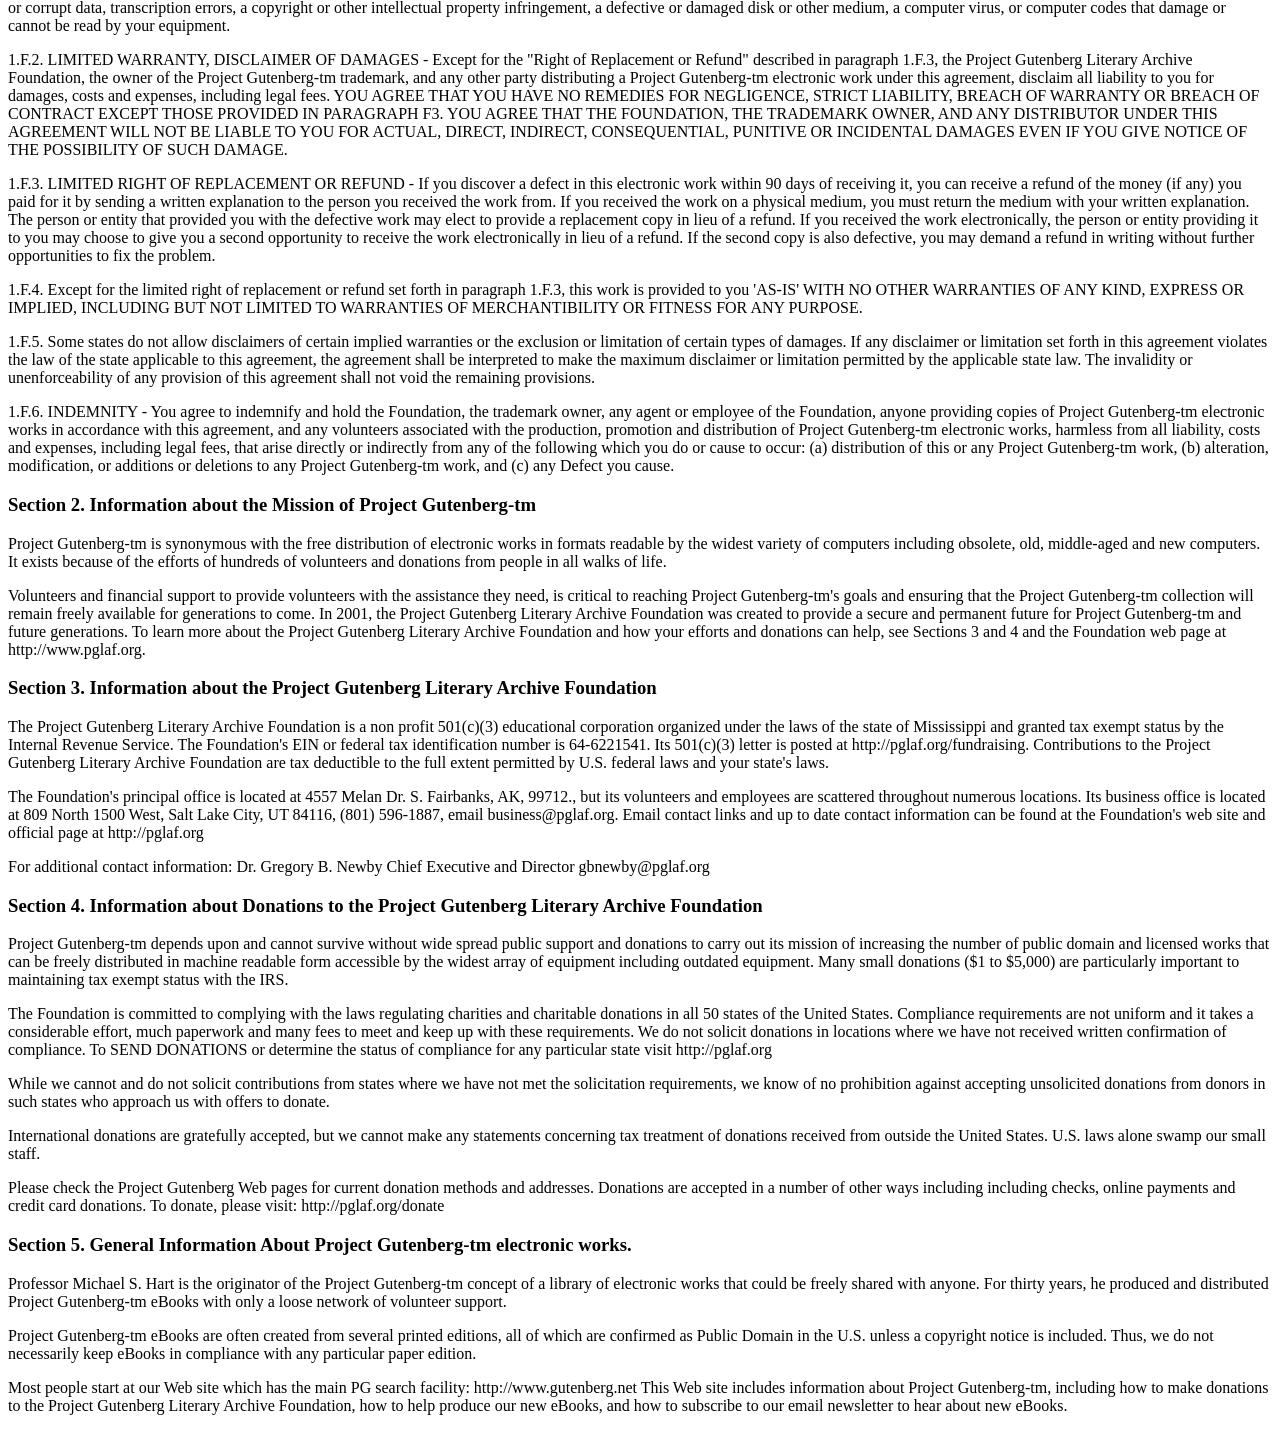
<file: MyApp/Resources/HTML/license.html>
<!DOCTYPE html>
<html lang="en">
<head>
  <meta charset="utf-8" />

  <!-- Always force latest IE rendering engine (even in intranet) & Chrome Frame 
       Remove this if you use the .htaccess -->
  <meta http-equiv="X-UA-Compatible" content="IE=edge,chrome=1" />

  <title>Gutenberg License</title>

  <meta name="viewport" content="width=device-width; initial-scale=1.0" />

</head>

<body>
<h2>Notes on Usage</h2>
Creating the works from public domain print editions means that no
one owns a United States copyright in these works, so the Foundation
(and you!) can copy and distribute it in the United States without
permission and without paying copyright royalties.  Special rules,
set forth in the General Terms of Use part of this license, apply to
copying and distributing Project Gutenberg-tm electronic works to
protect the PROJECT GUTENBERG-tm concept and trademark.  Project
Gutenberg is a registered trademark, and may not be used if you
charge for the eBooks, unless you receive specific permission.  If you
do not charge anything for copies of this eBook, complying with the
rules is very easy.  You may use this eBook for nearly any purpose
such as creation of derivative works, reports, performances and
research.  They may be modified and printed and given away--you may do
practically ANYTHING with public domain eBooks.  Redistribution is
subject to the trademark license, especially commercial
redistribution.

<h2>THE FULL PROJECT GUTENBERG LICENSE</h2>

PLEASE READ THIS BEFORE YOU DISTRIBUTE OR USE THIS WORK

To protect the Project Gutenberg-tm mission of promoting the free
distribution of electronic works, by using or distributing this work
(or any other work associated in any way with the phrase "Project
Gutenberg"), you agree to comply with all the terms of the Full Project
Gutenberg-tm License (available with this file or online at
http://gutenberg.net/license).


<h3>Section 1.  General Terms of Use and Redistributing Project Gutenberg-tm
electronic works</h3>

<p>1.A.  By reading or using any part of this Project Gutenberg-tm
electronic work, you indicate that you have read, understand, agree to
and accept all the terms of this license and intellectual property
(trademark/copyright) agreement.  If you do not agree to abide by all
the terms of this agreement, you must cease using and return or destroy
all copies of Project Gutenberg-tm electronic works in your possession.
If you paid a fee for obtaining a copy of or access to a Project
Gutenberg-tm electronic work and you do not agree to be bound by the
terms of this agreement, you may obtain a refund from the person or
entity to whom you paid the fee as set forth in paragraph 1.E.8.</p>

<p>1.B.  "Project Gutenberg" is a registered trademark.  It may only be
used on or associated in any way with an electronic work by people who
agree to be bound by the terms of this agreement.  There are a few
things that you can do with most Project Gutenberg-tm electronic works
even without complying with the full terms of this agreement.  See
paragraph 1.C below.  There are a lot of things you can do with Project
Gutenberg-tm electronic works if you follow the terms of this agreement
and help preserve free future access to Project Gutenberg-tm electronic
works.  See paragraph 1.E below.</p>

<p>1.C.  The Project Gutenberg Literary Archive Foundation ("the Foundation"
or PGLAF), owns a compilation copyright in the collection of Project
Gutenberg-tm electronic works.  Nearly all the individual works in the
collection are in the public domain in the United States.  If an
individual work is in the public domain in the United States and you are
located in the United States, we do not claim a right to prevent you from
copying, distributing, performing, displaying or creating derivative
works based on the work as long as all references to Project Gutenberg
are removed.  Of course, we hope that you will support the Project
Gutenberg-tm mission of promoting free access to electronic works by
freely sharing Project Gutenberg-tm works in compliance with the terms of
this agreement for keeping the Project Gutenberg-tm name associated with
the work.  You can easily comply with the terms of this agreement by
keeping this work in the same format with its attached full Project
Gutenberg-tm License when you share it without charge with others.</p>

<p>1.D.  The copyright laws of the place where you are located also govern
what you can do with this work.  Copyright laws in most countries are in
a constant state of change.  If you are outside the United States, check
the laws of your country in addition to the terms of this agreement
before downloading, copying, displaying, performing, distributing or
creating derivative works based on this work or any other Project
Gutenberg-tm work.  The Foundation makes no representations concerning
the copyright status of any work in any country outside the United
States.</p>

<p>1.E.  Unless you have removed all references to Project Gutenberg:
</p>
<p>1.E.1.  The following sentence, with active links to, or other immediate
access to, the full Project Gutenberg-tm License must appear prominently
whenever any copy of a Project Gutenberg-tm work (any work on which the
phrase "Project Gutenberg" appears, or with which the phrase "Project
Gutenberg" is associated) is accessed, displayed, performed, viewed,
copied or distributed:</p>

This eBook is for the use of anyone anywhere at no cost and with
almost no restrictions whatsoever.  You may copy it, give it away or
re-use it under the terms of the Project Gutenberg License included
with this eBook or online at www.gutenberg.net

<p>1.E.2.  If an individual Project Gutenberg-tm electronic work is derived
from the public domain (does not contain a notice indicating that it is
posted with permission of the copyright holder), the work can be copied
and distributed to anyone in the United States without paying any fees
or charges.  If you are redistributing or providing access to a work
with the phrase "Project Gutenberg" associated with or appearing on the
work, you must comply either with the requirements of paragraphs 1.E.1
through 1.E.7 or obtain permission for the use of the work and the
Project Gutenberg-tm trademark as set forth in paragraphs 1.E.8 or
1.E.9.</p>

<p>1.E.3.  If an individual Project Gutenberg-tm electronic work is posted
with the permission of the copyright holder, your use and distribution
must comply with both paragraphs 1.E.1 through 1.E.7 and any additional
terms imposed by the copyright holder.  Additional terms will be linked
to the Project Gutenberg-tm License for all works posted with the
permission of the copyright holder found at the beginning of this work.</p>

<p>1.E.4.  Do not unlink or detach or remove the full Project Gutenberg-tm
License terms from this work, or any files containing a part of this
work or any other work associated with Project Gutenberg-tm.</p>

<p>1.E.5.  Do not copy, display, perform, distribute or redistribute this
electronic work, or any part of this electronic work, without
prominently displaying the sentence set forth in paragraph 1.E.1 with
active links or immediate access to the full terms of the Project
Gutenberg-tm License.</p>

<p>1.E.6.  You may convert to and distribute this work in any binary,
compressed, marked up, nonproprietary or proprietary form, including any
word processing or hypertext form.  However, if you provide access to or
distribute copies of a Project Gutenberg-tm work in a format other than
"Plain Vanilla ASCII" or other format used in the official version
posted on the official Project Gutenberg-tm web site (www.gutenberg.net),
you must, at no additional cost, fee or expense to the user, provide a
copy, a means of exporting a copy, or a means of obtaining a copy upon
request, of the work in its original "Plain Vanilla ASCII" or other
form.  Any alternate format must include the full Project Gutenberg-tm
License as specified in paragraph 1.E.1.</p>

<p>1.E.7.  Do not charge a fee for access to, viewing, displaying,
performing, copying or distributing any Project Gutenberg-tm works
unless you comply with paragraph 1.E.8 or 1.E.9.
</p>
<p>1.E.8.  You may charge a reasonable fee for copies of or providing
access to or distributing Project Gutenberg-tm electronic works provided
that</p>
<ul>
<li>You pay a royalty fee of 20% of the gross profits you derive from
     the use of Project Gutenberg-tm works calculated using the method
     you already use to calculate your applicable taxes.  The fee is
     owed to the owner of the Project Gutenberg-tm trademark, but he
     has agreed to donate royalties under this paragraph to the
     Project Gutenberg Literary Archive Foundation.  Royalty payments
     must be paid within 60 days following each date on which you
     prepare (or are legally required to prepare) your periodic tax
     returns.  Royalty payments should be clearly marked as such and
     sent to the Project Gutenberg Literary Archive Foundation at the
     address specified in Section 4, "Information about donations to
     the Project Gutenberg Literary Archive Foundation."</li>

<li>You provide a full refund of any money paid by a user who notifies
     you in writing (or by e-mail) within 30 days of receipt that s/he
     does not agree to the terms of the full Project Gutenberg-tm
     License.  You must require such a user to return or
     destroy all copies of the works possessed in a physical medium
     and discontinue all use of and all access to other copies of
     Project Gutenberg-tm works.</li>

<li>You provide, in accordance with paragraph 1.F.3, a full refund of any
     money paid for a work or a replacement copy, if a defect in the
     electronic work is discovered and reported to you within 90 days
     of receipt of the work.</li>

<li>You comply with all other terms of this agreement for free
     distribution of Project Gutenberg-tm works.</li>

</ul>

<p>1.E.9.  If you wish to charge a fee or distribute a Project Gutenberg-tm
electronic work or group of works on different terms than are set
forth in this agreement, you must obtain permission in writing from
both the Project Gutenberg Literary Archive Foundation and Michael
Hart, the owner of the Project Gutenberg-tm trademark.  Contact the
Foundation as set forth in Section 3 below.</p>

<p>1.F.</p>

<p>1.F.1.  Project Gutenberg volunteers and employees expend considerable
effort to identify, do copyright research on, transcribe and proofread
public domain works in creating the Project Gutenberg-tm
collection.  Despite these efforts, Project Gutenberg-tm electronic
works, and the medium on which they may be stored, may contain
"Defects," such as, but not limited to, incomplete, inaccurate or
corrupt data, transcription errors, a copyright or other intellectual
property infringement, a defective or damaged disk or other medium, a
computer virus, or computer codes that damage or cannot be read by
your equipment.</p>

<p>1.F.2.  LIMITED WARRANTY, DISCLAIMER OF DAMAGES - Except for the "Right
of Replacement or Refund" described in paragraph 1.F.3, the Project
Gutenberg Literary Archive Foundation, the owner of the Project
Gutenberg-tm trademark, and any other party distributing a Project
Gutenberg-tm electronic work under this agreement, disclaim all
liability to you for damages, costs and expenses, including legal
fees.  YOU AGREE THAT YOU HAVE NO REMEDIES FOR NEGLIGENCE, STRICT
LIABILITY, BREACH OF WARRANTY OR BREACH OF CONTRACT EXCEPT THOSE
PROVIDED IN PARAGRAPH F3.  YOU AGREE THAT THE FOUNDATION, THE
TRADEMARK OWNER, AND ANY DISTRIBUTOR UNDER THIS AGREEMENT WILL NOT BE
LIABLE TO YOU FOR ACTUAL, DIRECT, INDIRECT, CONSEQUENTIAL, PUNITIVE OR
INCIDENTAL DAMAGES EVEN IF YOU GIVE NOTICE OF THE POSSIBILITY OF SUCH
DAMAGE.</p>

<p>1.F.3.  LIMITED RIGHT OF REPLACEMENT OR REFUND - If you discover a
defect in this electronic work within 90 days of receiving it, you can
receive a refund of the money (if any) you paid for it by sending a
written explanation to the person you received the work from.  If you
received the work on a physical medium, you must return the medium with
your written explanation.  The person or entity that provided you with
the defective work may elect to provide a replacement copy in lieu of a
refund.  If you received the work electronically, the person or entity
providing it to you may choose to give you a second opportunity to
receive the work electronically in lieu of a refund.  If the second copy
is also defective, you may demand a refund in writing without further
opportunities to fix the problem.</p>

<p>1.F.4.  Except for the limited right of replacement or refund set forth
in paragraph 1.F.3, this work is provided to you 'AS-IS' WITH NO OTHER
WARRANTIES OF ANY KIND, EXPRESS OR IMPLIED, INCLUDING BUT NOT LIMITED TO
WARRANTIES OF MERCHANTIBILITY OR FITNESS FOR ANY PURPOSE.</p>

<p>1.F.5.  Some states do not allow disclaimers of certain implied
warranties or the exclusion or limitation of certain types of damages.
If any disclaimer or limitation set forth in this agreement violates the
law of the state applicable to this agreement, the agreement shall be
interpreted to make the maximum disclaimer or limitation permitted by
the applicable state law.  The invalidity or unenforceability of any
provision of this agreement shall not void the remaining provisions.
</p>
<p>1.F.6.  INDEMNITY - You agree to indemnify and hold the Foundation, the
trademark owner, any agent or employee of the Foundation, anyone
providing copies of Project Gutenberg-tm electronic works in accordance
with this agreement, and any volunteers associated with the production,
promotion and distribution of Project Gutenberg-tm electronic works,
harmless from all liability, costs and expenses, including legal fees,
that arise directly or indirectly from any of the following which you do
or cause to occur: (a) distribution of this or any Project Gutenberg-tm
work, (b) alteration, modification, or additions or deletions to any
Project Gutenberg-tm work, and (c) any Defect you cause.
</p>

<h3>Section  2.  Information about the Mission of Project Gutenberg-tm</h3>

<p>Project Gutenberg-tm is synonymous with the free distribution of
electronic works in formats readable by the widest variety of computers
including obsolete, old, middle-aged and new computers.  It exists
because of the efforts of hundreds of volunteers and donations from
people in all walks of life.</p>

<p>Volunteers and financial support to provide volunteers with the
assistance they need, is critical to reaching Project Gutenberg-tm's
goals and ensuring that the Project Gutenberg-tm collection will
remain freely available for generations to come.  In 2001, the Project
Gutenberg Literary Archive Foundation was created to provide a secure
and permanent future for Project Gutenberg-tm and future generations.
To learn more about the Project Gutenberg Literary Archive Foundation
and how your efforts and donations can help, see Sections 3 and 4
and the Foundation web page at http://www.pglaf.org.</p>


<h3>Section 3.  Information about the Project Gutenberg Literary Archive
Foundation</h3>

<p>The Project Gutenberg Literary Archive Foundation is a non profit
501(c)(3) educational corporation organized under the laws of the
state of Mississippi and granted tax exempt status by the Internal
Revenue Service.  The Foundation's EIN or federal tax identification
number is 64-6221541.  Its 501(c)(3) letter is posted at
http://pglaf.org/fundraising.  Contributions to the Project Gutenberg
Literary Archive Foundation are tax deductible to the full extent
permitted by U.S. federal laws and your state's laws.</p>

<p>The Foundation's principal office is located at 4557 Melan Dr. S.
Fairbanks, AK, 99712., but its volunteers and employees are scattered
throughout numerous locations.  Its business office is located at
809 North 1500 West, Salt Lake City, UT 84116, (801) 596-1887, email
business@pglaf.org.  Email contact links and up to date contact
information can be found at the Foundation's web site and official
page at http://pglaf.org</p>

<p>For additional contact information:
     Dr. Gregory B. Newby
     Chief Executive and Director
     gbnewby@pglaf.org
</p>

<h3>Section 4.  Information about Donations to the Project Gutenberg
Literary Archive Foundation</h3>

<p>Project Gutenberg-tm depends upon and cannot survive without wide
spread public support and donations to carry out its mission of
increasing the number of public domain and licensed works that can be
freely distributed in machine readable form accessible by the widest
array of equipment including outdated equipment.  Many small donations
($1 to $5,000) are particularly important to maintaining tax exempt
status with the IRS.</p>

<p>The Foundation is committed to complying with the laws regulating
charities and charitable donations in all 50 states of the United
States.  Compliance requirements are not uniform and it takes a
considerable effort, much paperwork and many fees to meet and keep up
with these requirements.  We do not solicit donations in locations
where we have not received written confirmation of compliance.  To
SEND DONATIONS or determine the status of compliance for any
particular state visit http://pglaf.org</p>

<p>While we cannot and do not solicit contributions from states where we
have not met the solicitation requirements, we know of no prohibition
against accepting unsolicited donations from donors in such states who
approach us with offers to donate.</p>

<p>International donations are gratefully accepted, but we cannot make
any statements concerning tax treatment of donations received from
outside the United States.  U.S. laws alone swamp our small staff.
</p>
<p>Please check the Project Gutenberg Web pages for current donation
methods and addresses.  Donations are accepted in a number of other
ways including including checks, online payments and credit card
donations.  To donate, please visit: http://pglaf.org/donate
</p>

<h3>Section 5.  General Information About Project Gutenberg-tm electronic
works.</h3>

<p>Professor Michael S. Hart is the originator of the Project Gutenberg-tm
concept of a library of electronic works that could be freely shared
with anyone.  For thirty years, he produced and distributed Project
Gutenberg-tm eBooks with only a loose network of volunteer support.</p>


<p>Project Gutenberg-tm eBooks are often created from several printed
editions, all of which are confirmed as Public Domain in the U.S.
unless a copyright notice is included.  Thus, we do not necessarily
keep eBooks in compliance with any particular paper edition.</p>


<p>Most people start at our Web site which has the main PG search facility:

     http://www.gutenberg.net

This Web site includes information about Project Gutenberg-tm,
including how to make donations to the Project Gutenberg Literary
Archive Foundation, how to help produce our new eBooks, and how to
subscribe to our email newsletter to hear about new eBooks.</p>

</body>
</html>
</file>
<file: MyApp/Resources/HTML/style.css>
body {
	background-color: #ffffff;
}
th {
	text-align: center;
	font-weight: bold;
	vertical-align: baseline
}

td {
	vertical-align: middle
}

table {
	border-collapse: collapse;
	background-color: #CCFFCC
}
tr#row1 {
	border-top: 3px solid blue
}
tr#row2 {
	border-top: 1px solid black
}
tr#row3 {
	border-top: 1px solid black
}
</file>
